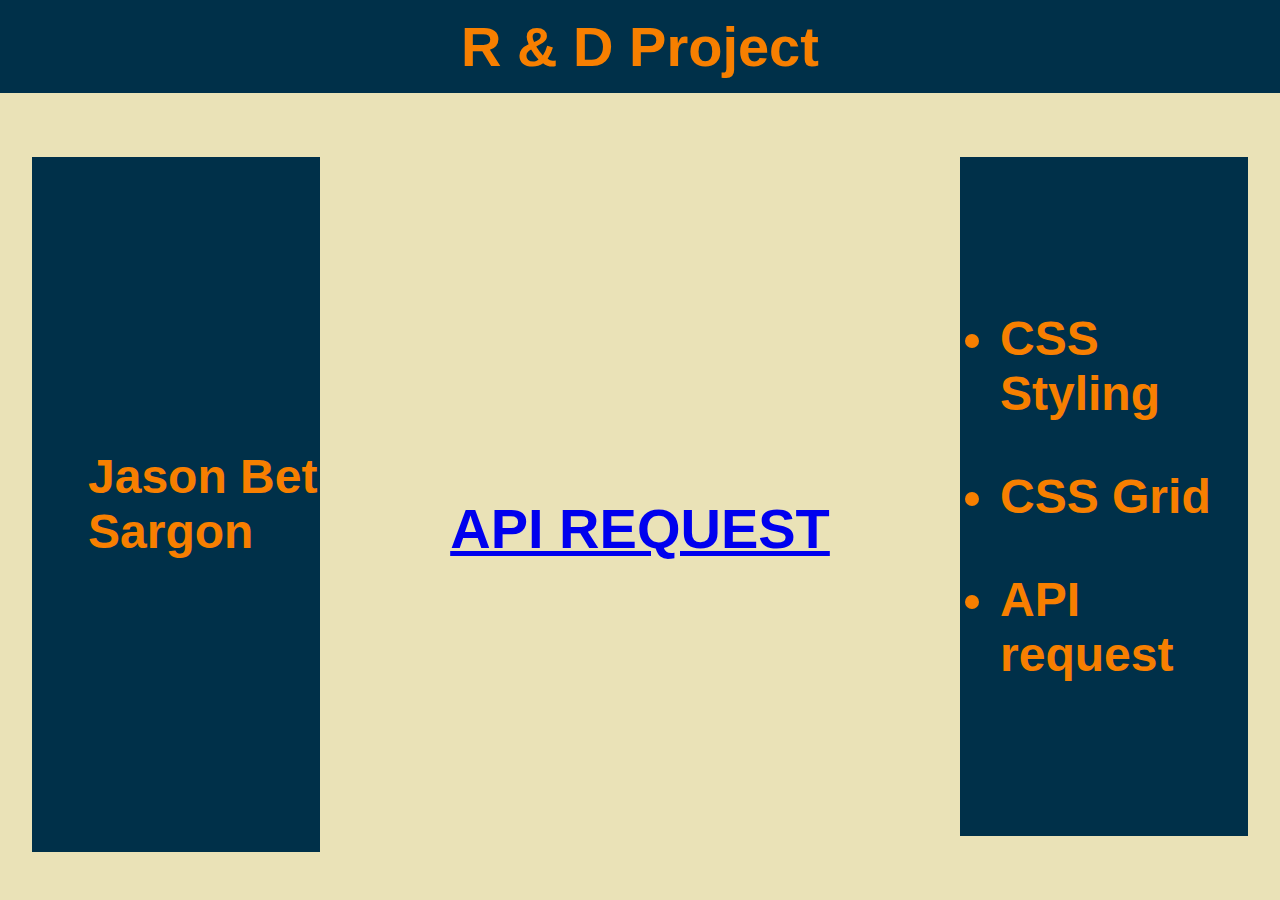
<file: index.html>
<!DOCTYPE html>

<html lang="en">
<head>
    <meta charset="utf-8" />
    <meta name="viewport" content="width=device-width, initial-scale=1.0">
    <link rel="stylesheet" href="styles.css">
    <title>R & D</title>
</head>
<body>
    <div class="main_wrapper">
        <div class="Header">
            <div id="title">R & D Project</div>
        </div>
        <div class="Body">
            <div id="cont1">
                <div class="body_text">
                    Jason Bet Sargon
                </div>
            </div>
            <div id="link">
                <a href="2.html" target ="_blank">API REQUEST</a>
            </div>
            <div id="cont2">
                <div class="body_text">
                    <ul>
                        <li>CSS Styling</li>
                        <li>CSS Grid</li>
                        <li>API request</li>
                    </ul>
                </div>
            </div>
        </div>
    </div>
</body>
</html>
</file>
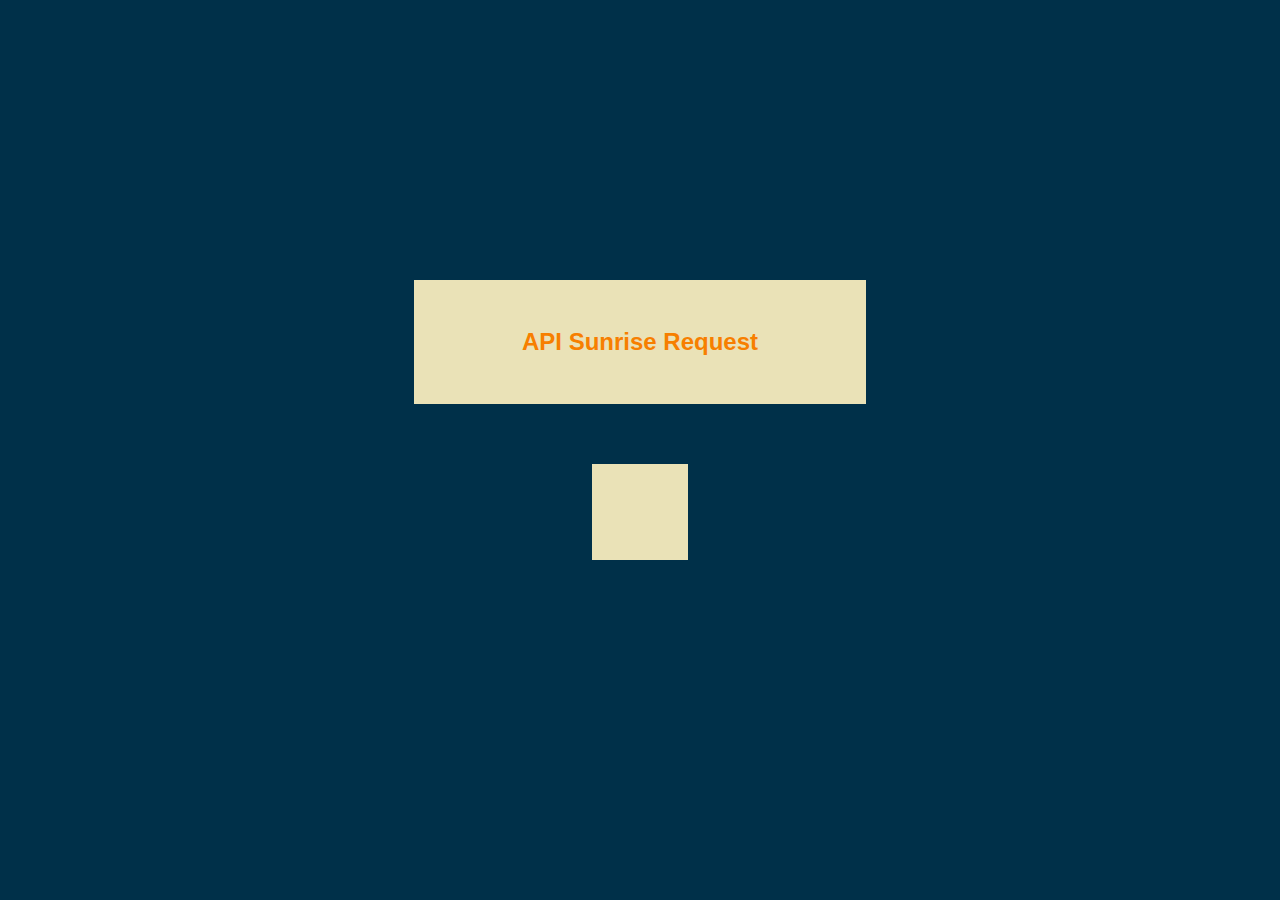
<file: 2.html>
﻿<!DOCTYPE html>

<html lang="en" >
<head>
    <meta charset="utf-8" />
    <meta name="viewport" content="width=device-width, initial-scale=1.0">
    <link rel="stylesheet" href="styles.css">
    <title>API REQ</title>
</head>
<body>
    <div class="wrapper2">
        <div id="data_title">API Sunrise Request</div>
        <div id="data_box">
        </div>
        <script>
            fetch("https://api.sunrise-sunset.org/json?lat=34.1083&lng=-117.2898&formatted=0")
                .then(response => response.json())
                .then(data => {
                    const d = new Date(data.results.sunrise);
                    document.getElementById("data_box").innerHTML =
                        "Sunrise today in San Bernardino is " + d.getHours() + ':' + d.getMinutes() + 'AM';
                });
        </script>
    </div>
</body>
</html>
</file>
<file: styles.css>
﻿:root {
	--beige: #eae2b7;
	--dark_blue: #003049;
	--orange: #f77f00;
	--red: #d62828;
	--light_orange: #fcbf49;

}
body {
	height: 100%;
	margin: 0;

}

.main_wrapper {
	height: 100vh;
	background-color: var(--beige);

	display: grid;
	grid-template-columns: 100%;
	grid-template-rows: 1fr 8fr;
	row-gap: 4em;
}

.Header {
	background-color: var(--dark_blue);
	color: var(--orange);

	display: flex;
	align-items: center;
	justify-content:center;
}

#title {
	background-color: var(--dark_blue);
	color: var(--orange);
	
	font-family: Arial, Helvetica, sans-serif;
	font-style: normal;
	font-weight: bold;
	font-size: 3.5em;
}

.Body {
	display: grid;
	grid-template-columns: 25% 50% 25%;
	justify-items: stretch;
}

#cont1 {
	margin-left: 2em;
	margin-bottom: 3em;
	padding-left: 3.5em;
	background-color: var(--dark_blue);
	color: var(--orange);

	display: flex;
	align-items: center;
	justify-content: center;
}

#link {
	place-self: center;
	color: var(--red);

	font-family: Arial, Helvetica, sans-serif;
	font-style: normal;
	font-weight: bold;
	font-size: 3.5em;
}

#cont2 {
	margin-right: 2em;
	margin-bottom: 4em;
	background-color: var(--dark_blue);
	color: var(--orange);

	display: flex;
	align-items: center;
	justify-content: center;
}

.body_text {
	font-family: Arial, Helvetica, sans-serif;
	font-style: normal;
	font-weight: bold;
	font-size: 3em;


}

li:not(:last-child) {
	margin-bottom: 1em;
}

/*end of page 1*/


.wrapper2 {
	height: 100vh;
	width: 100vw;
	background-color: var(--dark_blue);
	display: flex;
	flex-direction: column;
	justify-content: center;
	align-items: center;
}

#data_title {
	background-color: var(--beige);
	color: var(--orange);
	padding-top: 2em;
	padding-bottom: 2em;
	padding-left: 4.5em;
	padding-right: 4.5em;
	font-family: Arial, Helvetica, sans-serif;
	font-style: normal;
	font-weight: bold;
	font-size: 1.5em;

}

#data_box {
	background-color: var(--beige);
	color: var(--red);
	margin-top: 2.5em;
	margin-bottom: 2.5em;
	margin-bottom: 2.5em;
	padding: 2em;
	font-family: Arial, Helvetica, sans-serif;
	font-style: normal;
	font-weight: bold;
	font-size: 1.5em;

}
</file>
